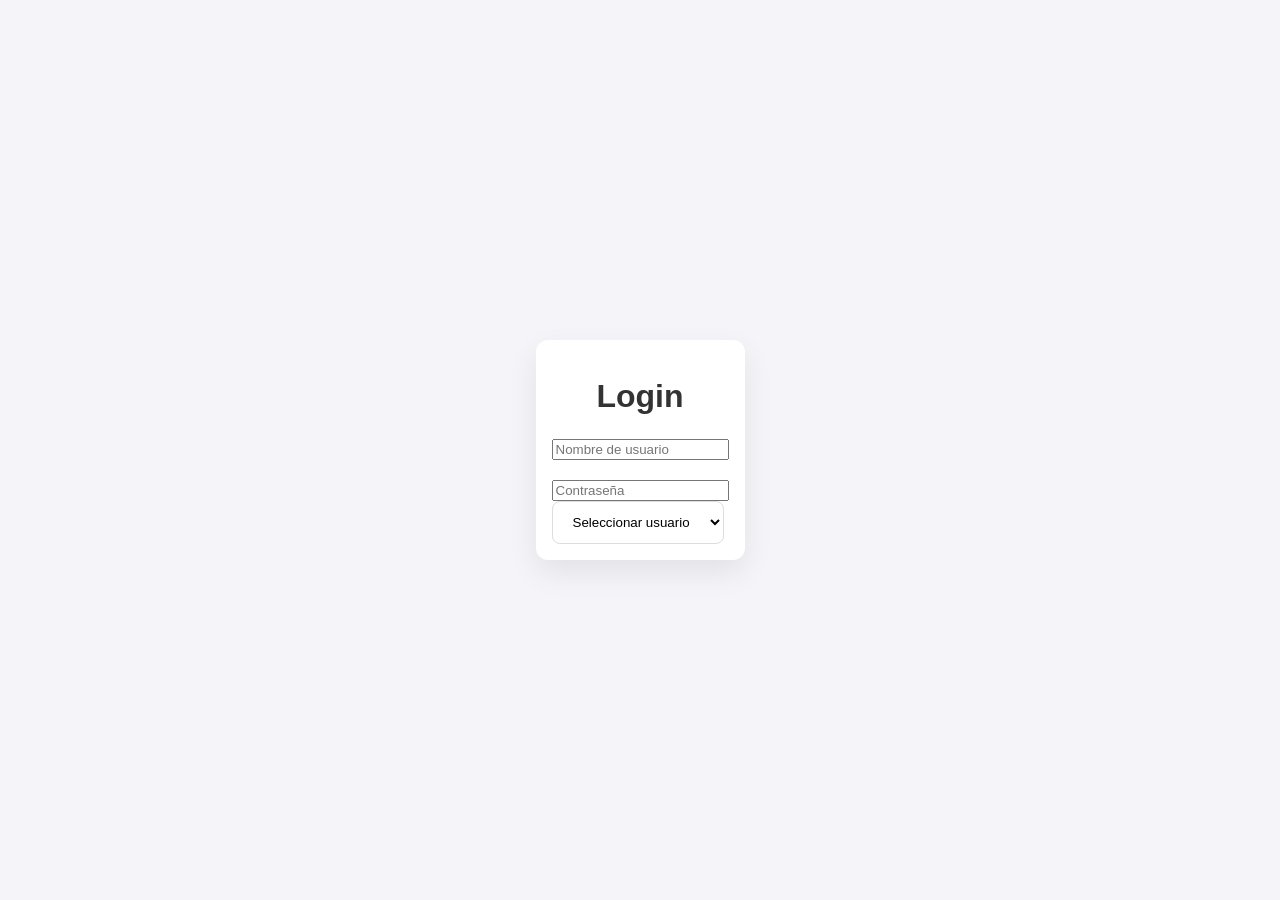
<file: index.html>
<!DOCTYPE html>
<html lang="es">
<head>
    <meta charset="UTF-8">
    <meta name="viewport" content="width=device-width, initial-scale=1.0">
    <title>Task Manager</title>
    <link rel="stylesheet" href="css/estilos.css">
</head>
<body>
    <main>
        <h1>Login</h1>
        <section class="login-form">            
            <div class="form-row">
                <input type="text" id="username" placeholder="Nombre de usuario">  
            </div>
            <div class="form-row">
                <input type="password" id="password" placeholder="Contraseña">  
            </div>
        </section>
        <section class="task-form">
            <select id="user-select" placeholder="Nombre usuario...">
                <option value="">Seleccionar usuario</option>
                <option value="Usuario 1">Usuario 1</option>
                <option value="Usuario 2">Usuario 2</option>
            </select>
        </section>
        <section class="task-list">
            <ul id="tasks"></ul>
        </section>
    </main>
    <script src="js/app.js"></script>
</body>
</html>
</file>
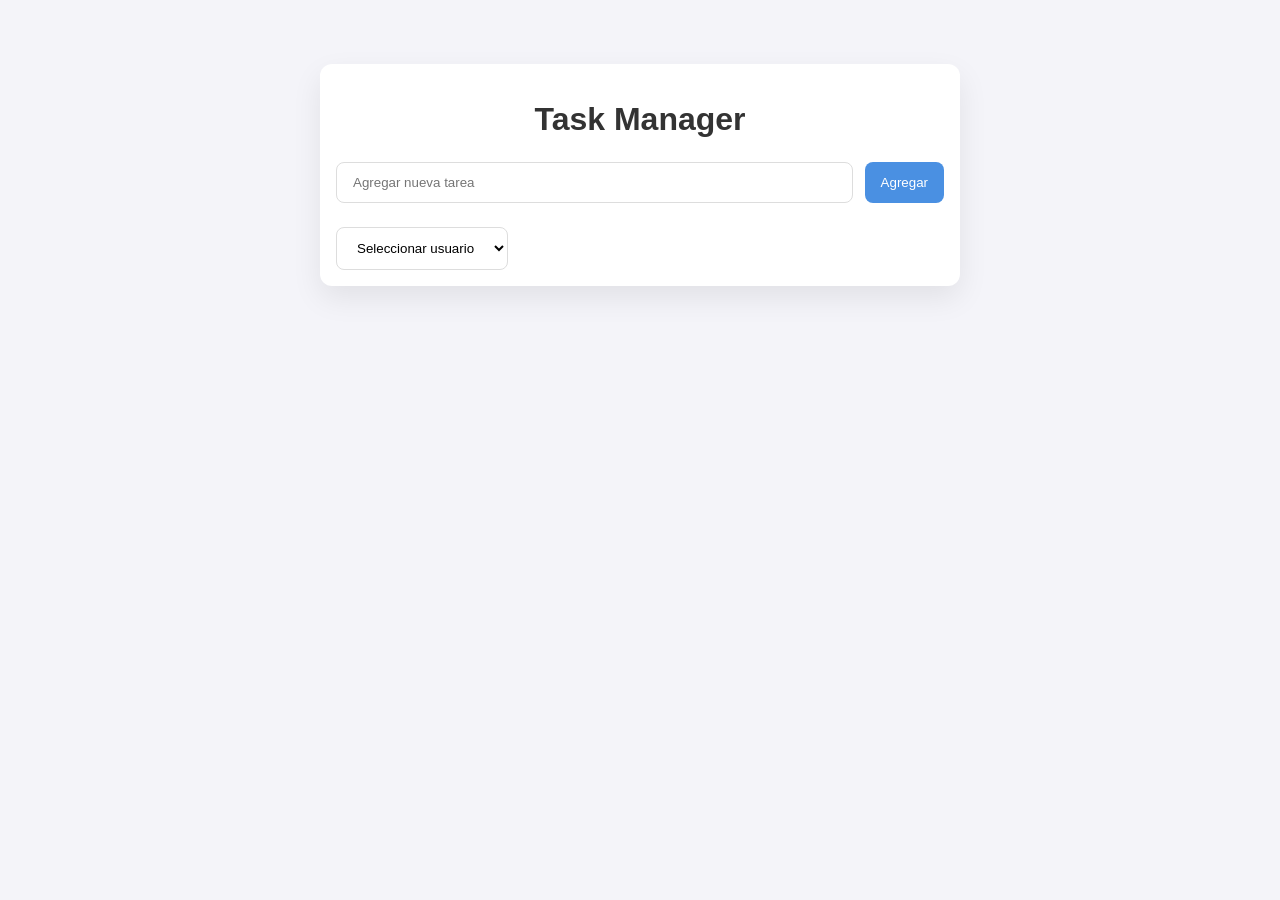
<file: admin_tareas.html>
<!DOCTYPE html>
<html lang="es">
<head>
    <meta charset="UTF-8">
    <meta name="viewport" content="width=device-width, initial-scale=1.0">
    <title>Task Manager</title>
    <link rel="stylesheet" href="css/estilo_admin_tareas.css">
</head>
<body>
    <main>
        <h1>Task Manager</h1>
        <section class="task-form">
            <input type="text" id="task-input" placeholder="Agregar nueva tarea">
            <button id="add-task">Agregar</button>
        </section>
        <section class="task-list">
            <ul id="tasks"></ul>
        </section>
            <select id="user-select" placeholder="Nombre usuario...">
                <option value="">Seleccionar usuario</option>
                <option value="Usuario 1">Usuario 1</option>
                <option value="Usuario 2">Usuario 2</option>
            </select>
        </section>
        <section class="task-list">
            <ul id="tasks"></ul>
        </section>
    </main>
    <script src="js/app.js"></script>
</body>
</html>
</file>
<file: css/estilos.css>
* {
    box-sizing: border-box;
}
body {
    margin: 0;
    font-family: Arial, sans-serif;
    background: #f4f4f9;
    color: #333;

    display: flex;
    justify-content: center;
    align-items: center;
    min-height: 100vh;
}
main {
    max-width: 640px;
    margin: 4rem auto;
    padding: 1rem;
    background: #fff;
    border-radius: 12px;
    box-shadow: 0 12px 30px rgba(0, 0, 0, 0.08);
}
h1 {
    text-align: center;
    margin-bottom: 1.5rem;
}

/* ===========================
   ESTRUCTURA VERTICAL (LOGIN)
   =========================== */
.login-form {
    display: flex;
    flex-direction: column;
    gap: 1.25rem; 
}
#task-input,
#user-select {
    flex: 1;
    padding: 0.75rem 1rem;
    border: 1px solid #ddd;
    border-radius: 8px;
    background-color: #fff;
    font-family: inherit;
}

/* =======
   BOTONES
   ======= */

#add-task,
#login-button {
    width: 100%;
    padding: 0.75rem 1rem;
    background: #4a90e2;
    color: white;
    border: none;
    font-size: 1rem;
    font-weight: bold;
    border-radius: 8px;
    cursor: pointer;
    margin-top: 1rem;
}

#add-task:hover,
#login-button:hover {
    background: #357ac9;
}

#add-task:active,
#login-button:active {
    background: #132d4b;
}

/* ===============
   LISTA DE TAREAS 
   =============== */

.task-list ul {
    list-style: none;
    padding: 0;
    margin: 0;
}
.task-list li {
    display: flex;
    justify-content: space-between;
    align-items: center;
    padding: 0.85rem 1rem;
    border: 1px solid #ececec;
    border-radius: 10px;
    margin-bottom: 0.75rem;
    background: #fafafa;
}
.task-list button {
    background: transparent;
    border: 1px solid #e74c3c;
    color: #e74c3c;
    padding: 0.5rem 0.75rem;
    border-radius: 8px;
    cursor: pointer;
}
.task-list button:hover {
    background: #e74c3c;
    color: white;
}
</file>
<file: css/estilo_admin_tareas.css>
* {
    box-sizing: border-box;
}
body {
    margin: 0;
    font-family: Arial, sans-serif;
    background: #f4f4f9;
    color: #333;
}
main {
    max-width: 640px;
    margin: 4rem auto;
    padding: 1rem;
    background: #fff;
    border-radius: 12px;
    box-shadow: 0 12px 30px rgba(0, 0, 0, 0.08);
}
h1 {
    text-align: center;
    margin-bottom: 1.5rem;
}
.task-form {
    display: flex;
    gap: 0.75rem;
    margin-bottom: 1.5rem;
}
#task-input,
#user-select {
    flex: 1;
    padding: 0.75rem 1rem;
    border: 1px solid #ddd;
    border-radius: 8px;
    background-color: #fff;
    font-family: inherit;
}
#add-task {
    padding: 0.75rem 1rem;
    background: #4a90e2;
    color: white;
    border: none;
    border-radius: 8px;
    cursor: pointer;
}
#add-task:hover {
    background: #357ac9;
}
.task-list ul {
    list-style: none;
    padding: 0;
    margin: 0;
}
.task-list li {
    display: flex;
    justify-content: space-between;
    align-items: center;
    padding: 0.85rem 1rem;
    border: 1px solid #ececec;
    border-radius: 10px;
    margin-bottom: 0.75rem;
    background: #fafafa;
}
.task-list button {
    background: transparent;
    border: 1px solid #e74c3c;
    color: #e74c3c;
    padding: 0.5rem 0.75rem;
    border-radius: 8px;
    cursor: pointer;
}
.task-list button:hover {
    background: #e74c3c;
    color: white;
}
</file>
